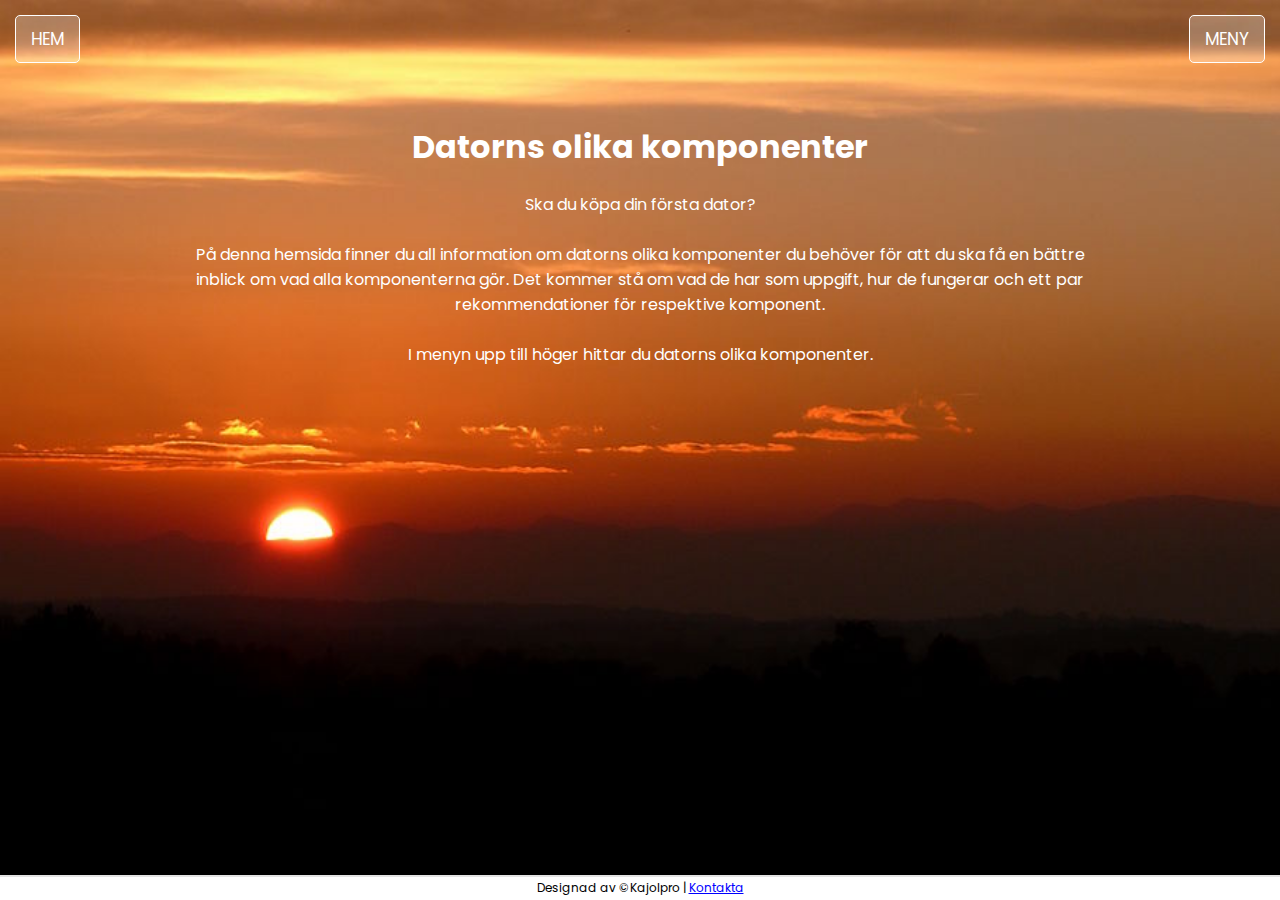
<file: index.html>
<!DOCTYPE html>
<html lang="sv" dir="ltr">
  <head>
    <meta charset="utf-8">
    <title>Datorns komponenter | HEM</title>
    <link rel="stylesheet" href="css/index.css">
    <link href="https://fonts.googleapis.com/css?family=Poppins&display=swap" rel="stylesheet">
    <link rel="shortcut icon" href="img/ttb.png">
  </head>
  <body>
    <header>
      <nav>
        <div id="home_button"><a href="index.html">HEM</a></div>
        <div id="meny_button"><a href="meny.html">MENY</a></div>
      </nav>
    </header>
    <main>
      <h1>Datorns olika komponenter</h1>
      <p>
        Ska du köpa din första dator? <br> <br>
        På denna hemsida finner du all information om datorns olika komponenter du behöver för att du ska få en bättre inblick om vad alla komponenterna gör.
        Det kommer stå om vad de har som uppgift, hur de fungerar och ett par rekommendationer för respektive komponent.<br> <br>
        I menyn upp till höger hittar du datorns olika komponenter.
      </p>
    </main>
    <footer>
      <p>Designad av ©Kajolpro | <a href="kontakta.html">Kontakta</a></p>
    </footer>
  </body>
</html>
</file>
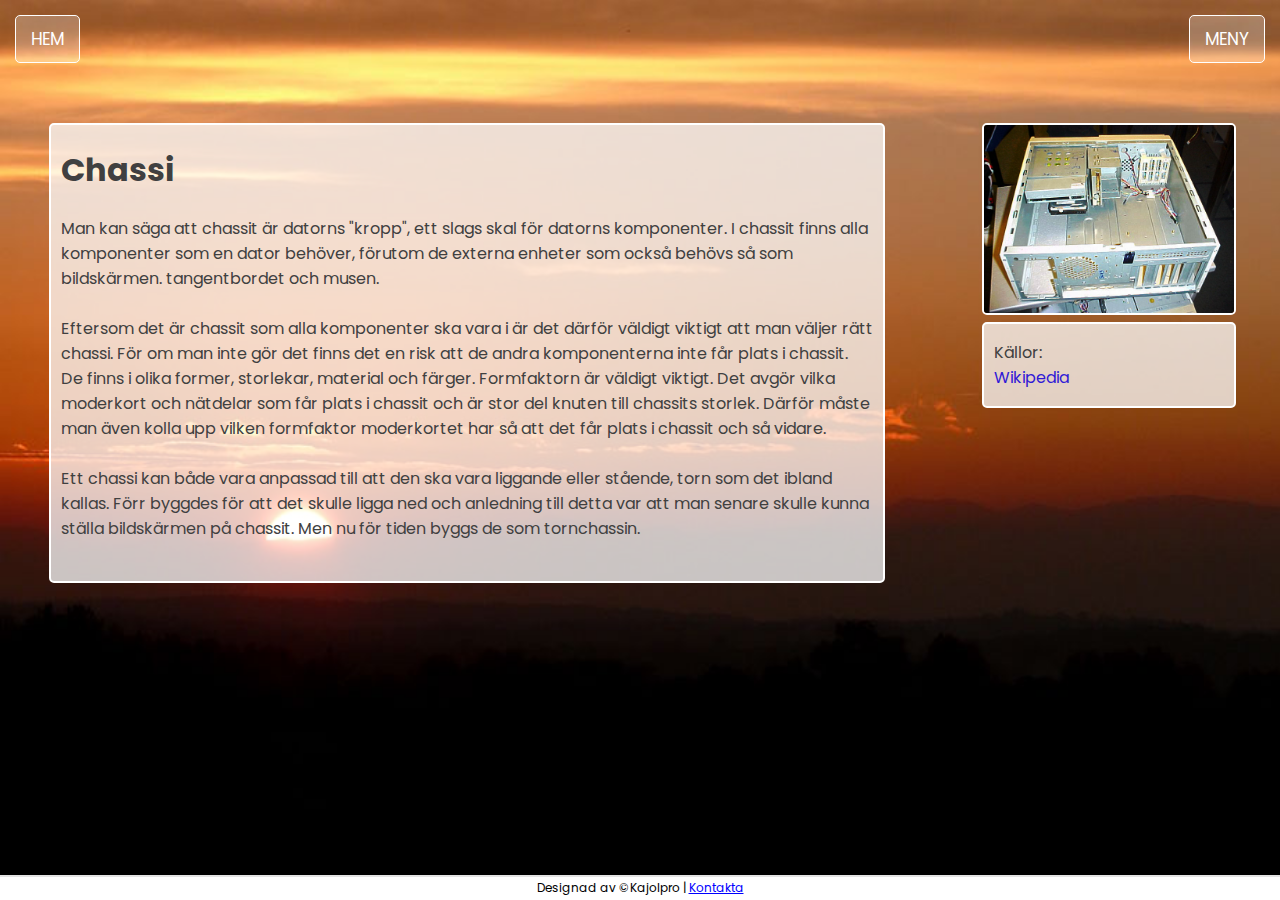
<file: chassi.html>
<!DOCTYPE html>
<html lang="sv" dir="ltr">
  <head>
    <meta charset="utf-8">
    <title>Datorns komponenter | CHASSI</title>
    <link rel="stylesheet" href="css/chassi.css">
    <link href="https://fonts.googleapis.com/css?family=Poppins&display=swap" rel="stylesheet">
    <link rel="shortcut icon" href="img/ttb.png">
  </head>
  <body>
    <header>
      <nav>
        <div id="home_button"><a href="index.html">HEM</a></div>
        <div id="meny_button"><a href="meny.html">MENY</a></div>
      </nav>
    </header>
    <main>
      <div class="main_text">
        <h1>Chassi</h1>
        <p>
          Man kan säga att chassit är datorns "kropp", ett slags skal för datorns komponenter. I chassit finns alla komponenter som en dator behöver,
          förutom de externa enheter som också behövs så som bildskärmen. tangentbordet och musen. <br><br> Eftersom det är chassit som alla komponenter ska vara i är det
          därför väldigt viktigt att man väljer rätt chassi. För om man inte gör det finns det en risk att de andra komponenterna inte får plats i chassit. De finns i olika
          former, storlekar, material och färger. Formfaktorn är väldigt viktigt. Det avgör vilka moderkort och nätdelar som får plats i chassit och är stor del knuten till chassits storlek. Därför måste man även kolla
            upp vilken formfaktor moderkortet har så att det får plats i chassit och så vidare. <br> <br>
          Ett chassi kan både vara anpassad till att den ska vara liggande eller stående, torn som det ibland kallas. Förr byggdes för att det skulle ligga ned och anledning till
          detta var att man senare skulle kunna ställa bildskärmen på chassit. Men nu för tiden byggs de som tornchassin.
        </p>
      </div>
      <div>
        <aside>
          <img src="img/CHASSI.jpg" alt="chassi_1">
          <div>
          <p>Källor: <br>
            <a href="https://sv.wikipedia.org/wiki/Datorchassi" target="_blank">Wikipedia</a>
          </p>
        </div>
        </aside>
      </div>
    </main>
    <footer>
      <p>Designad av ©Kajolpro | <a href="kontakta.html">Kontakta</a></p>
    </footer>
  </body>
</html>
</file>
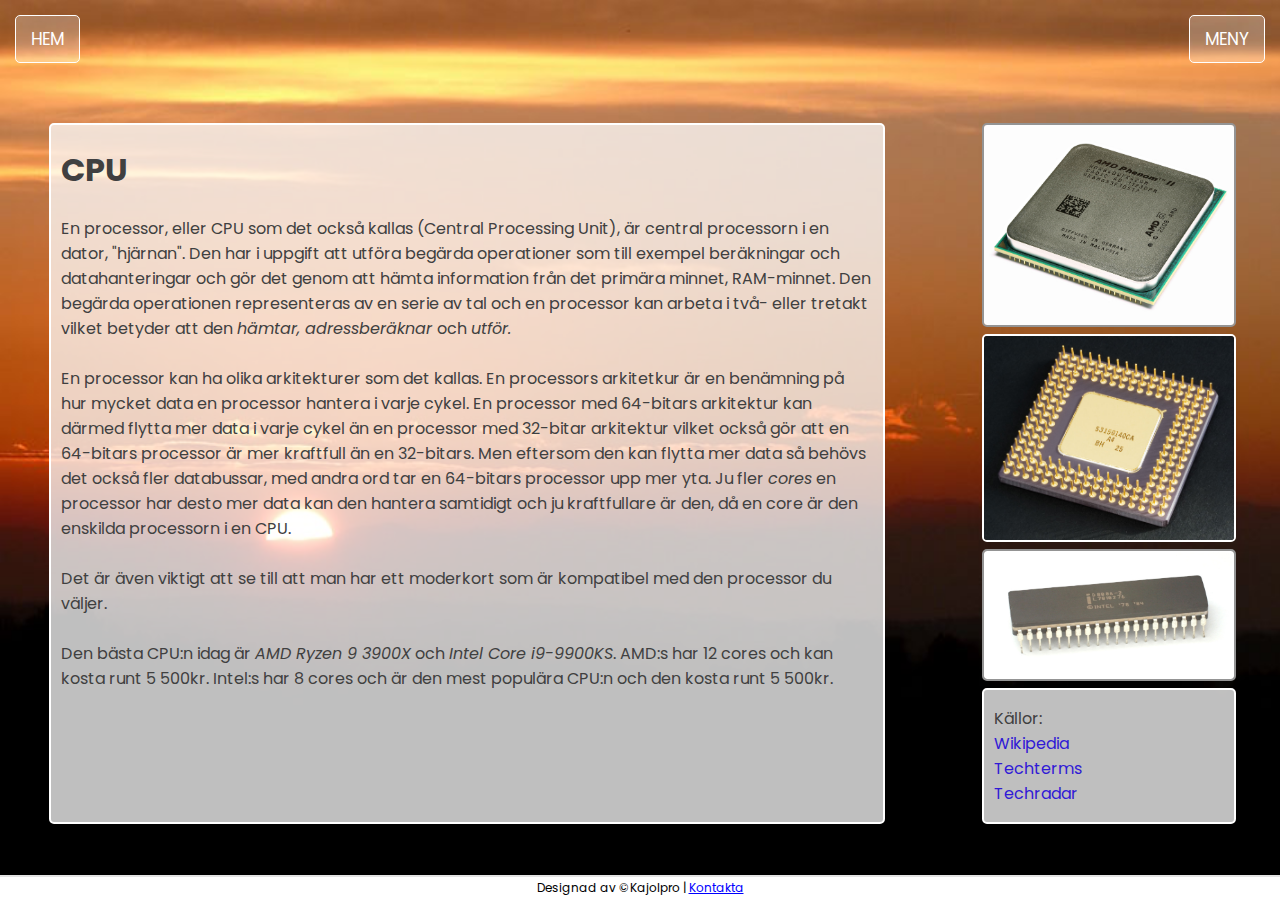
<file: cpu.html>
<!DOCTYPE html>
<html lang="sv" dir="ltr">
  <head>
    <meta charset="utf-8">
    <title>Datorns komponenter | CPU</title>
    <link rel="stylesheet" href="css/cpu.css">
    <link href="https://fonts.googleapis.com/css?family=Poppins&display=swap" rel="stylesheet">
    <link rel="shortcut icon" href="img/ttb.png">
  </head>
  <body>
    <header>
      <nav>
        <div id="home_button"><a href="index.html">HEM</a></div>
        <div id="meny_button"><a href="meny.html">MENY</a></div>
      </nav>
    </header>
    <main>
      <div class="main_text">
        <h1>CPU</h1>
        <p>
          En processor, eller CPU som det också kallas (Central Processing Unit), är central processorn i en dator, "hjärnan".
          Den har i uppgift att utföra begärda operationer som till exempel beräkningar och datahanteringar och gör det genom att
          hämta information från det primära minnet, RAM-minnet. Den begärda operationen representeras av en serie av tal och en processor kan
          arbeta i två- eller tretakt vilket betyder att den <i> hämtar, adressberäknar </i> och <i> utför.</i> <br> <br>
          En processor kan ha olika arkitekturer som det kallas. En processors arkitetkur är en benämning på hur mycket data en processor hantera
          i varje cykel. En processor med 64-bitars arkitektur kan därmed flytta mer data i varje cykel än en processor med 32-bitar arkitektur vilket också gör
          att en 64-bitars processor är mer kraftfull än en 32-bitars. Men eftersom den kan flytta mer data så behövs det också fler databussar,
          med andra ord tar en 64-bitars processor upp mer yta. Ju fler <i>cores</i> en processor har desto mer data kan den hantera samtidigt och ju kraftfullare är den, då en core
          är den enskilda processorn i en CPU.  <br> <br>
          Det är även viktigt att se till att man har ett moderkort som är kompatibel med den processor du väljer.
          <br> <br>
          Den bästa CPU:n idag är <i>AMD Ryzen 9 3900X</i> och <i>Intel Core i9-9900KS</i>. AMD:s har 12 cores och kan kosta runt 5 500kr. Intel:s har 8 cores och är den
          mest populära CPU:n och den kosta runt 5 500kr.
        </p>
      </div>
      <div>
        <aside>
          <img src="img/AMD_cpu.jpg" alt="cpu_1" id="cpu_whitebg">
          <img src="img/32bit.jpg" alt="cpu_2">
          <img src="img/16bit.jpg" alt="cpu_3" id="cpu_whitebg">
          <div>
          <p>Källor: <br>
            <a href="https://sv.wikipedia.org/wiki/Processor" target="_blank">Wikipedia</a> <br>
            <a href="https://techterms.com/definition/processor_core" target="_blank">Techterms</a> <br>
            <a href="https://www.techradar.com/news/best-processors" target="_blank">Techradar</a> <br>
          </p>
        </div>
        </aside>
      </div>
    </main>
    <footer>
      <p>Designad av ©Kajolpro | <a href="kontakta.html">Kontakta</a></p>
    </footer>
  </body>
</html>
</file>
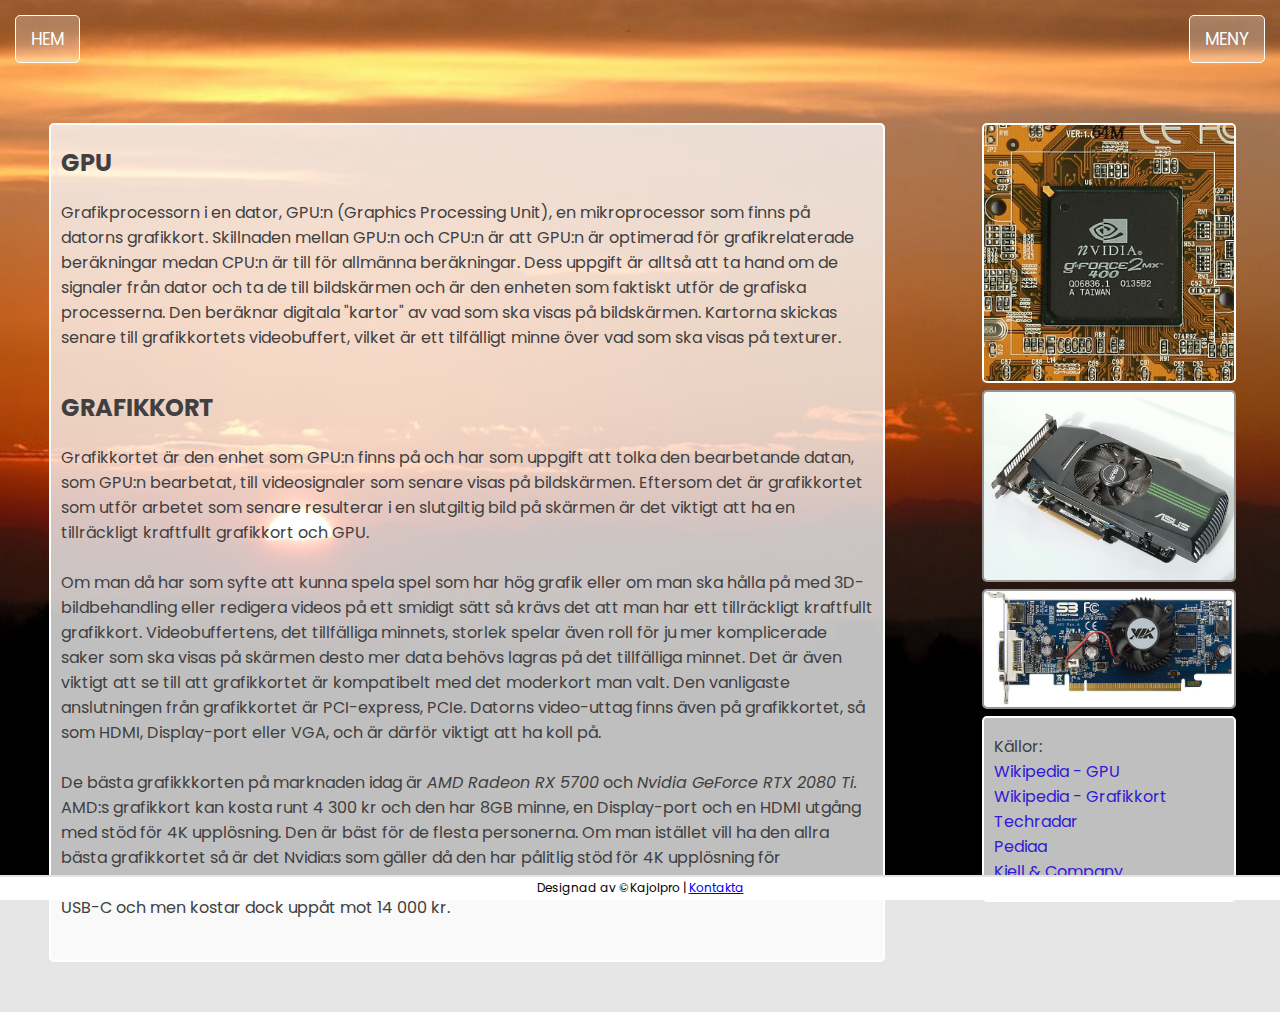
<file: gpu.html>
<!DOCTYPE html>
<html lang="sv" dir="ltr">
  <head>
    <meta charset="utf-8">
    <meta name="viewport" content="width=device-width, initial-scale=1.0">
    <title>Datorns komponenter | GPU/GRAFIKKORT</title>
    <link rel="stylesheet" href="css/gpu.css">
    <link href="https://fonts.googleapis.com/css?family=Poppins&display=swap" rel="stylesheet">
    <link rel="shortcut icon" href="img/ttb.png">
  </head>
  <body>
    <header>
      <nav>
        <div id="home_button"><a href="index.html">HEM</a></div>
        <div id="meny_button"><a href="meny.html">MENY</a></div>
      </nav>
    </header>
    <main>
      <div class="main_text">
        <h2>GPU</h2>
        <p>
          Grafikprocessorn i en dator, GPU:n (Graphics Processing Unit), en mikroprocessor som finns på datorns grafikkort. Skillnaden mellan GPU:n och CPU:n är
          att GPU:n är optimerad för grafikrelaterade beräkningar medan CPU:n är till för allmänna beräkningar. Dess uppgift är alltså att ta hand om de
          signaler från dator och ta de till bildskärmen och är den enheten som faktiskt utför de grafiska processerna. Den beräknar digitala "kartor" av vad som
          ska visas på bildskärmen. Kartorna skickas senare till grafikkortets videobuffert, vilket är ett tilfälligt minne över vad som ska visas på texturer.
        </p>
        <h2>GRAFIKKORT</h2>
        <p>
          Grafikkortet är den enhet som GPU:n finns på och har som uppgift att tolka den bearbetande datan, som GPU:n bearbetat, till videosignaler
          som senare visas på bildskärmen. Eftersom det är grafikkortet som utför arbetet som senare resulterar i en slutgiltig bild på skärmen är det
          viktigt att ha en tillräckligt kraftfullt grafikkort och GPU. <br> <br>

          Om man då har som syfte att kunna spela spel som har hög grafik eller om man ska hålla på med 3D-bildbehandling eller redigera videos på ett smidigt sätt
          så krävs det att man har ett tillräckligt kraftfullt grafikkort. Videobuffertens, det tillfälliga minnets, storlek spelar även roll för ju mer komplicerade
          saker som ska visas på skärmen desto mer data behövs lagras på det tillfälliga minnet. Det är även viktigt att se till att grafikkortet är kompatibelt med det
          moderkort man valt. Den vanligaste anslutningen från grafikkortet är PCI-express, PCIe. Datorns video-uttag finns även på grafikkortet, så som HDMI, Display-port eller VGA, och är därför viktigt att ha koll på. <br> <br>

          De bästa grafikkkorten på marknaden idag är <i>AMD Radeon RX 5700</i> och <i>Nvidia GeForce RTX 2080 Ti.</i> AMD:s grafikkort kan kosta runt 4 300 kr och den har
          8GB minne, en Display-port och en HDMI utgång med stöd för 4K upplösning. Den är bäst för de flesta personerna. Om man istället vill ha den allra bästa grafikkortet
          så är det Nvidia:s som gäller då den har pålitlig stöd för 4K upplösning för apllikationer som stöder detta.
          Denna har 11GB minne, tre stycken Display-port, ett HDMI-uttag, en USB-C och men kostar dock uppåt mot 14 000 kr.
        </p>
      </div>
      <div>
        <aside>
          <img src="img/gpu.jpg" alt="gpu_1">
          <img src="img/gpu2.jpg" alt="gpu_2" id="cpu_whitebg">
          <img src="img/gpu3.jpg" alt="gpu_3" id="cpu_whitebg">
          <div>
          <p>Källor: <br>
            <a href="https://sv.wikipedia.org/wiki/Grafikprocessor" target="_blank">Wikipedia - GPU</a> <br>
            <a href="https://sv.wikipedia.org/wiki/Grafikkort" target="_blank">Wikipedia - Grafikkort</a> <br>
            <a href="https://www.techradar.com/news/computing-components/graphics-cards/best-graphics-cards-1291458" target="_blank">Techradar</a> <br>
            <a href="https://pediaa.com/what-is-difference-between-gpu-and-graphic-card/" target="_blank">Pediaa</a> <br>
            <a href="https://www.kjell.com/se/kunskap/hur-funkar-det/dator/datorns-huvudkomponenter/grafikkort" target="_blank">Kjell & Company</a>
          </p>
        </div>
        </aside>
      </div>
    </main>
    <footer>
      <p>Designad av ©Kajolpro | <a href="kontakta.html">Kontakta</a></p>
    </footer>
  </body>
</html>
</file>
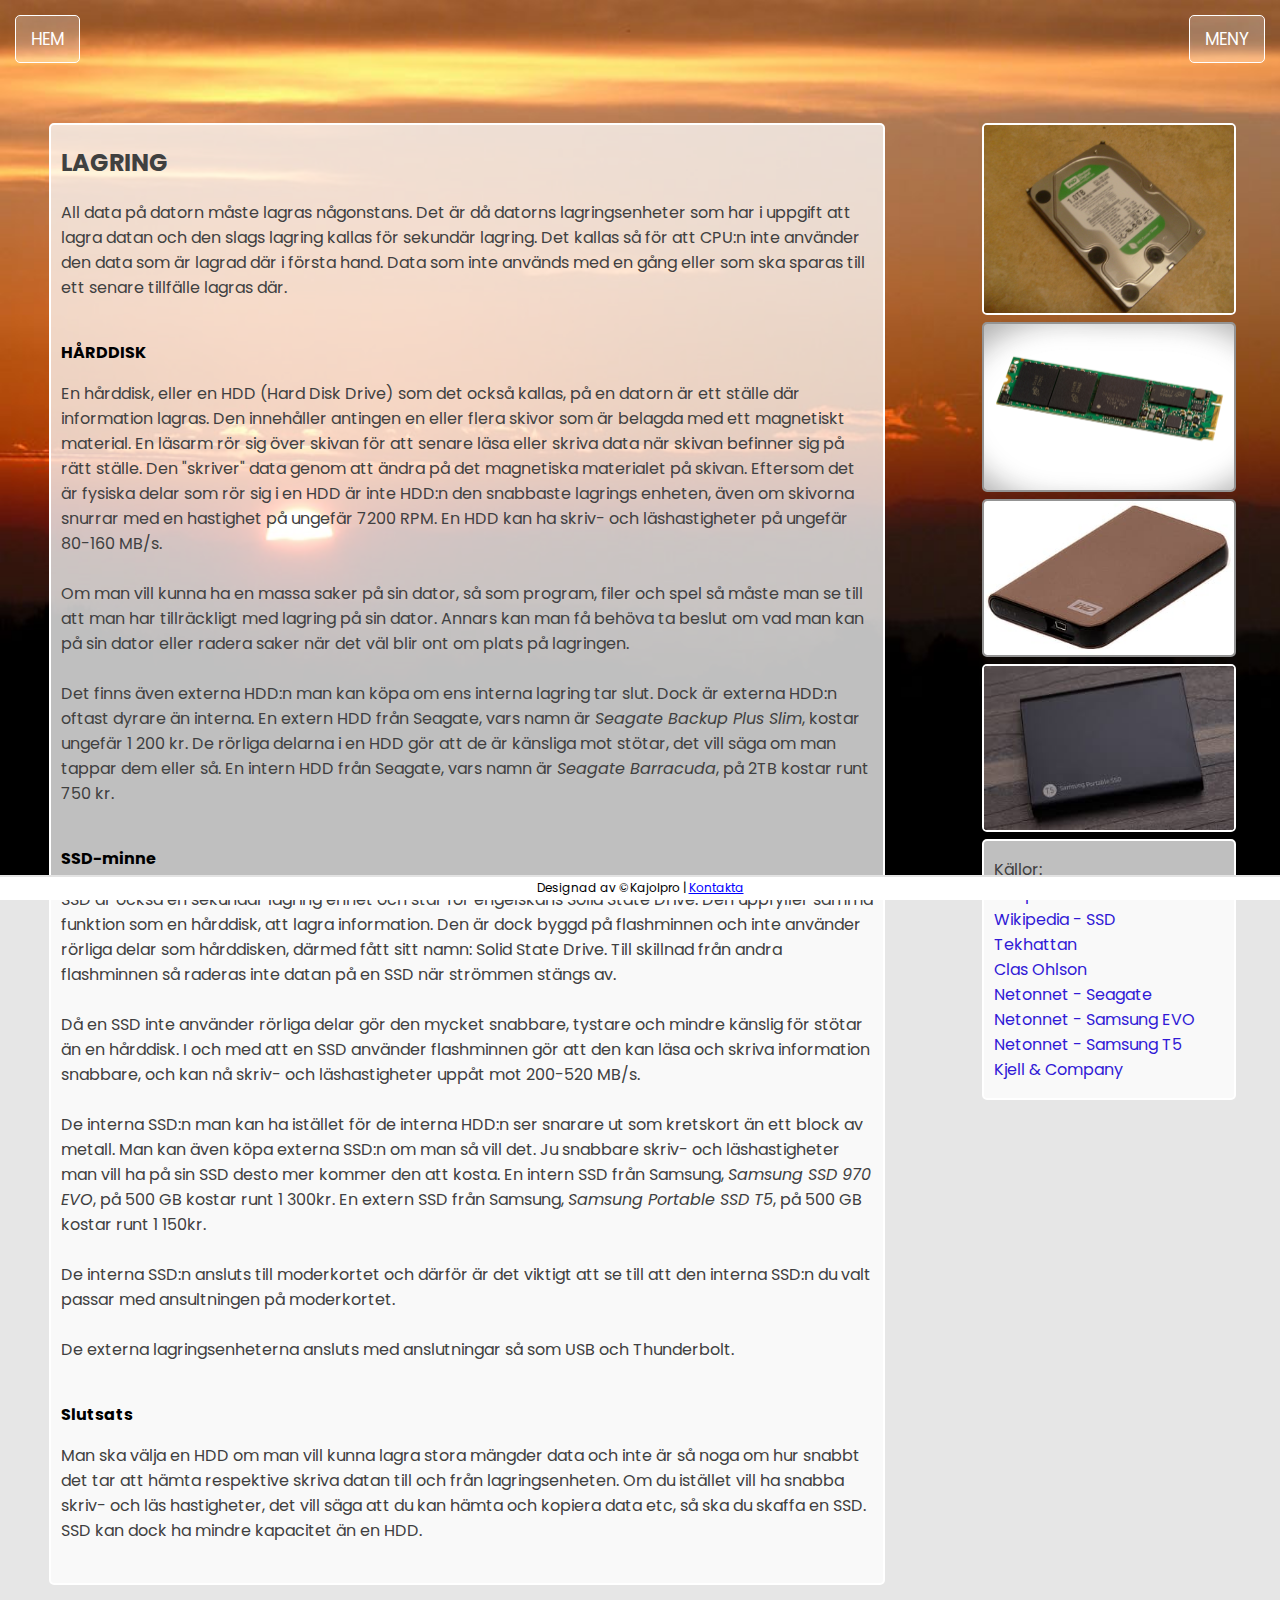
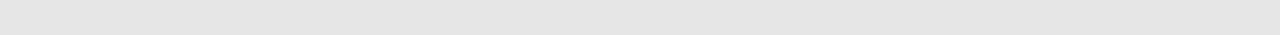
<file: hårddisk.html>
<!DOCTYPE html>
<html lang="sv" dir="ltr">
  <head>
    <meta charset="utf-8">
    <title>Datorns komponenter | LAGRING</title>
    <link rel="stylesheet" href="css/hårddisk.css">
    <link href="https://fonts.googleapis.com/css?family=Poppins&display=swap" rel="stylesheet">
    <link rel="shortcut icon" href="img/ttb.png">
  </head>
  <body>
    <header>
      <nav>
        <div id="home_button"><a href="index.html">HEM</a></div>
        <div id="meny_button"><a href="meny.html">MENY</a></div>
      </nav>
    </header>
    <main>
      <div class="main_text">
        <h2>LAGRING</h2>
        <p>All data på datorn måste lagras någonstans. Det är då datorns lagringsenheter som har i uppgift att lagra datan
           och den slags lagring kallas för sekundär lagring. Det kallas så för att CPU:n inte använder den data
           som är lagrad där i första hand. Data som inte används med en gång eller som ska sparas
           till ett senare tillfälle lagras där.
        </p>
        <h4>HÅRDDISK</h4>
        <p>En hårddisk, eller en HDD (Hard Disk Drive) som det också kallas, på en datorn är ett ställe
          där information lagras. Den innehåller antingen en eller flera skivor som är belagda
          med ett magnetiskt material. En läsarm rör sig över skivan för att senare läsa eller skriva data när
          skivan befinner sig på rätt ställe. Den "skriver" data genom att ändra på det magnetiska materialet på skivan.
          Eftersom det är fysiska delar som rör sig i en HDD är inte HDD:n den snabbaste lagrings enheten, även om
          skivorna snurrar med en hastighet på ungefär 7200 RPM. En HDD kan ha skriv- och läshastigheter på ungefär 80-160 MB/s.
          <br> <br>
          Om man vill kunna ha en massa saker på sin dator, så som program, filer och spel så måste man se till
          att man har tillräckligt med lagring på sin dator. Annars kan man få behöva ta beslut om vad man kan på sin dator
          eller radera saker när det väl blir ont om plats på lagringen.
          <br> <br>
          Det finns även externa HDD:n man kan köpa om ens interna lagring tar slut. Dock är externa HDD:n oftast dyrare än interna.
          En extern HDD från Seagate, vars namn är <i>Seagate Backup Plus Slim</i>, kostar ungefär 1 200 kr. De rörliga delarna i en HDD gör att
          de är känsliga mot stötar, det vill säga om man tappar dem eller så. En intern HDD från Seagate, vars namn är
          <i>Seagate Barracuda</i>, på 2TB kostar runt 750 kr.
        </p>
        <h4>SSD-minne</h4>
        <p>SSD är också en sekundär lagring enhet och står för engelskans Solid State Drive. Den uppfyller samma funktion
          som en hårddisk, att lagra information. Den är dock byggd på flashminnen och inte använder rörliga delar som hårddisken,
          därmed fått sitt namn: Solid State Drive. Till skillnad från andra flashminnen så raderas inte datan på en SSD när
          strömmen stängs av.
          <br> <br>
          Då en SSD inte använder rörliga delar gör den mycket snabbare, tystare och mindre känslig
          för stötar än en hårddisk. I och med att en SSD använder flashminnen gör att den kan läsa och skriva information snabbare, och kan nå
          skriv- och läshastigheter uppåt mot 200-520 MB/s.
          <br> <br>
          De interna SSD:n man kan ha istället för de interna HDD:n ser snarare ut som kretskort än ett block av metall. Man kan
          även köpa externa SSD:n om man så vill det. Ju snabbare skriv- och läshastigheter man vill ha på sin SSD desto
          mer kommer den att kosta. En intern SSD från Samsung, <i>Samsung SSD 970 EVO</i>, på 500 GB kostar runt 1 300kr. En extern SSD från Samsung,
          <i>Samsung Portable SSD T5</i>, på 500 GB kostar runt 1 150kr.
          <br> <br>
          De interna SSD:n ansluts till moderkortet och därför är det viktigt att se till att den interna SSD:n du
          valt passar med ansultningen på moderkortet.
          <br> <br>
          De externa lagringsenheterna ansluts med anslutningar så som USB och Thunderbolt.
        </p>
        <h4>Slutsats</h4>
        <p>
          Man ska välja en HDD om man vill kunna lagra stora mängder data och inte är så noga om hur snabbt det tar att hämta respektive skriva datan till och från
          lagringsenheten. Om du istället vill ha snabba skriv- och läs hastigheter, det vill säga att du kan hämta och kopiera data etc, så ska du skaffa en SSD. SSD kan dock ha
          mindre kapacitet än en HDD.
        </p>
      </div>
      <div>
        <aside>
          <img src="img/seagate.jpg" alt="hårddisk_1">
          <img src="img/internal_ssd.jpg" alt="hårddisk_2" id="cpu_whitebg">
          <img src="img/external_hdd.jpg" alt="hårddisk_3" id="cpu_whitebg">
          <img src="img/external_ssd.jpg" alt="hårddisk_4">
          <div>
          <p>Källor: <br>
            <a href="https://sv.wikipedia.org/wiki/H%C3%A5rddisk" target="_blank">Wikipedia - Hårddisk</a> <br>
            <a href="https://sv.wikipedia.org/wiki/SSD-minne" target="_blank">Wikipedia - SSD</a> <br>
            <a href="https://tekhattan.com/blog/hardware/ssd-vs-hdd-speed-lifespan-and-reliability/" target="_blank">Tekhattan</a> <br>
            <a href="https://www.clasohlson.com/se/Extern-h&aring;rddisk,-Seagate-Backup-Plus-Slim/p/38-8901" target="_blank">Clas Ohlson</a> <br>
            <a href="https://www.netonnet.se/art/datorkomponenter/harddisk/sata-35-tum/seagate-barracuda-2tb-256mb-cache/1004738.8991/?gclid=EAIaIQobChMI7Nvsi9mV6QIVl4KyCh0dcAgzEAQYASABEgJQXfD_BwE" target="_blank">Netonnet - Seagate</a> <br>
            <a href="https://www.netonnet.se/art/datorkomponenter/harddisk/ssdm2/samsung-970-evo-nvme-m-2-ssd-500gb/1003767.8994/?gclid=EAIaIQobChMIv-OJmNqV6QIVRMwYCh1ZjwvrEAQYBCABEgKSn_D_BwE" target="_blank">Netonnet - Samsung EVO</a> <br>
            <a href="https://www.netonnet.se/art/dator-surfplatta/datortillbehor/lagring/extern-ssd-harddisk/samsung-t5-external-ssd-500gb/248956.14090/?gclid=EAIaIQobChMIuevn99qV6QIVC8KyCh1P9A0KEAQYASABEgKaNPD_BwE" target="_blank">Netonnet - Samsung T5</a> <br>
            <a href="https://www.kjell.com/se/kunskap/hur-funkar-det/dator/lagringsmedia/harddiskar-och-ssd-diskar" target="_blank">Kjell & Company</a>
          </p>
        </div>
        </aside>
      </div>
    <footer>
      <p>Designad av ©Kajolpro | <a href="kontakta.html">Kontakta</a></p>
    </footer>
  </body>
</html>
</file>
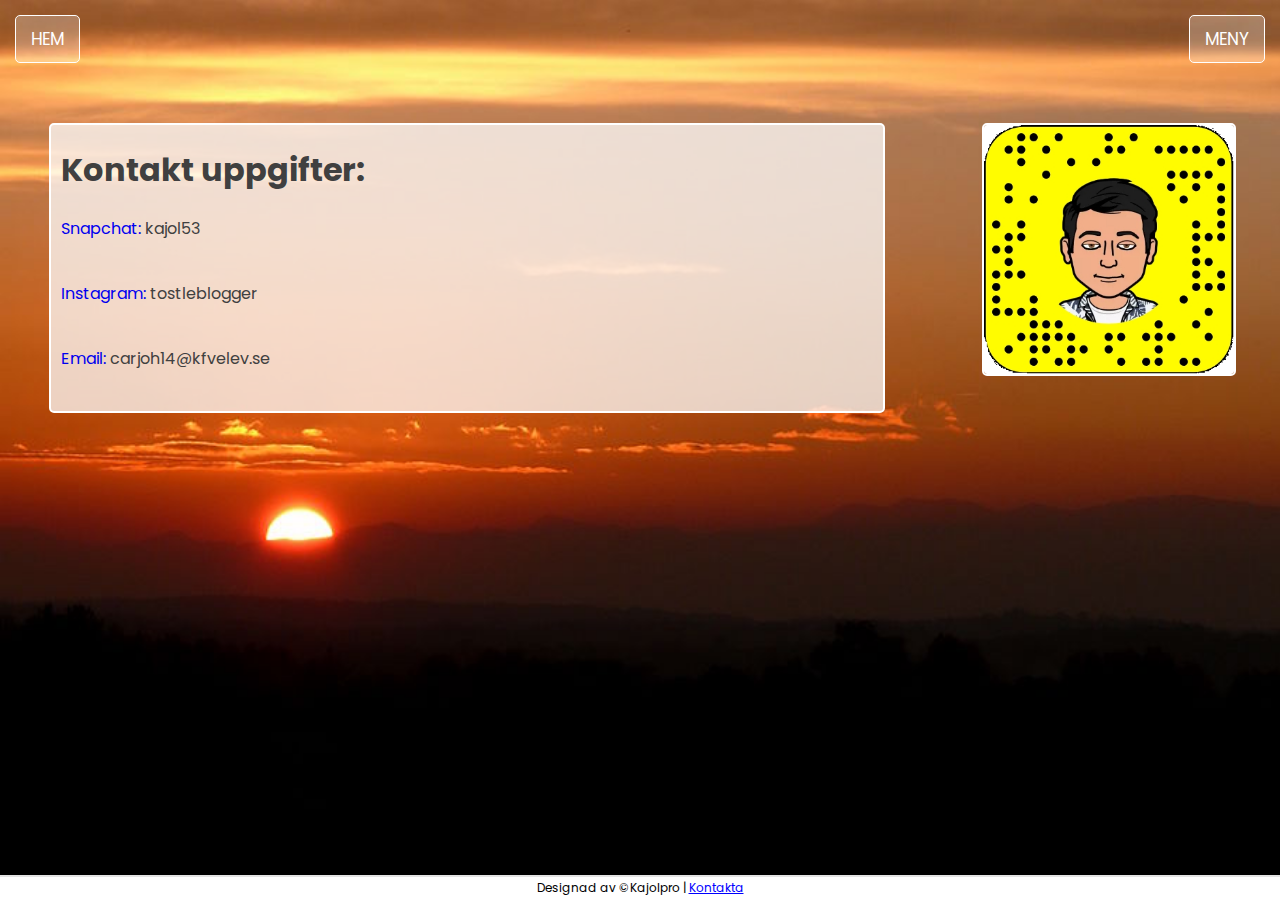
<file: kontakta.html>
<!DOCTYPE html>
<html lang="sv" dir="ltr">
  <head>
    <meta charset="utf-8">
    <title>Datorns komponenter | KONTAKTA</title>
    <link rel="stylesheet" href="css/kontakta.css">
    <link href="https://fonts.googleapis.com/css?family=Poppins&display=swap" rel="stylesheet">
    <link rel="shortcut icon" href="img/ttb.png">
  </head>
  <body>
    <header>
      <nav>
        <div id="home_button"><a href="index.html">HEM</a></div>
        <div id="meny_button"><a href="meny.html">MENY</a></div>
      </nav>
    </header>
    <main>
      <div class="main_text">
        <h1>Kontakt uppgifter:</h1>
        <p> <a href="img/snapcode.png">Snapchat:</a> kajol53 </p>
        <p> <a href="https://www.instagram.com/tostleblogger/?hl=sv">Instagram: </a>tostleblogger </p>
        <p> <a href="mailto:carjoh14@kfvelev.se">Email:</a> carjoh14@kfvelev.se </p>
      </div>
      <div>
        <aside>
          <img src="img/snapcode.png" alt="">
        </aside>
      </div>
    </main>
    <footer>
      <p>Designad av ©Kajolpro | <a href="kontakta.html">Kontakta</a></p>
    </footer>
  </body>
</html>
</file>
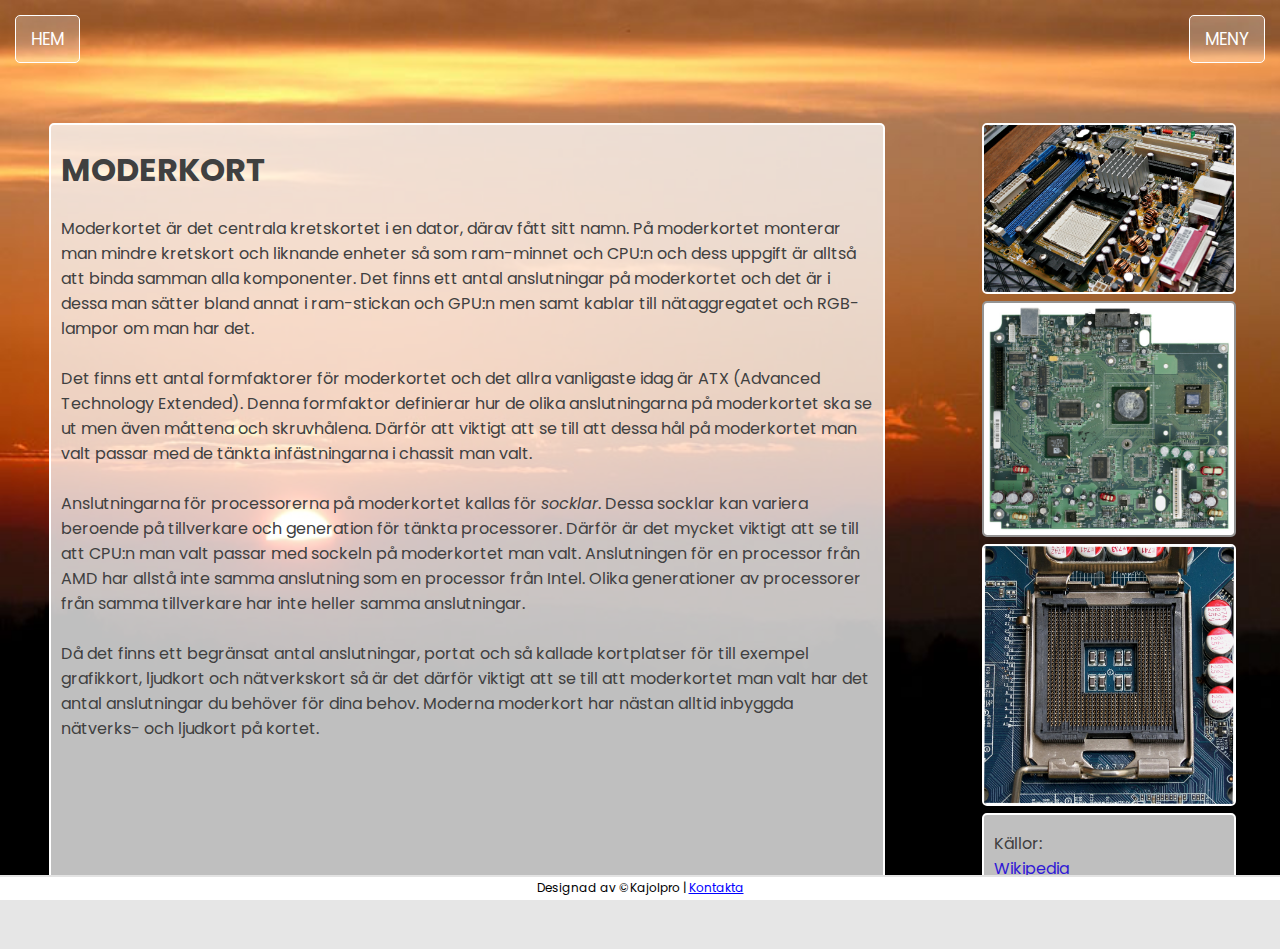
<file: moderkort.html>
<!DOCTYPE html>
<html lang="sv" dir="ltr">
  <head>
    <meta charset="utf-8">
    <meta name="viewport" content="width=device-width, initial-scale=1.0">
    <title>Datorns komponenter | MODERKORT</title>
    <link rel="stylesheet" href="css/moderkort.css">
    <link href="https://fonts.googleapis.com/css?family=Poppins&display=swap" rel="stylesheet">
    <link rel="shortcut icon" href="img/ttb.png">
  </head>
  <body>
    <header>
      <nav>
        <div id="home_button"><a href="index.html">HEM</a></div>
        <div id="meny_button"><a href="meny.html">MENY</a></div>
      </nav>
    </header>
    <main>
      <div class="main_text">
        <h1>MODERKORT</h1>
        <p>
          Moderkortet är det centrala kretskortet i en dator, därav fått sitt namn. På moderkortet monterar man mindre kretskort och liknande enheter
          så som ram-minnet och CPU:n och dess uppgift är alltså att binda samman alla komponenter. Det finns ett antal anslutningar på moderkortet och det är i dessa man
          sätter bland annat i ram-stickan och GPU:n men samt kablar till nätaggregatet och RGB-lampor om man har det. <br> <br>
          Det finns ett antal formfaktorer för moderkortet och det allra vanligaste idag är ATX (Advanced Technology Extended). Denna formfaktor definierar hur
          de olika anslutningarna på moderkortet ska se ut men även måttena och skruvhålena. Därför att viktigt att se till att dessa hål på moderkortet man
          valt passar med de tänkta infästningarna i chassit man valt. <br> <br>
          Anslutningarna för processorerna på moderkortet kallas för <i>socklar</i>. Dessa socklar kan variera beroende på tillverkare och generation för tänkta processorer.
          Därför är det mycket viktigt att se till att CPU:n man valt passar med sockeln på moderkortet man valt. Anslutningen för en processor från AMD har allstå inte samma
          anslutning som en processor från Intel. Olika generationer av processorer från samma tillverkare har inte heller samma anslutningar. <br> <br>
          Då det finns ett begränsat antal anslutningar, portat och så kallade kortplatser för till exempel grafikkort, ljudkort och nätverkskort så är det därför viktigt att se till att
          moderkortet man valt har det antal anslutningar du behöver för dina behov. Moderna moderkort har nästan alltid inbyggda nätverks- och ljudkort på kortet.
        </p>
      </div>
      <div>
        <aside>
          <img src="img/moderkort1.jpg" alt="moderkort_1">
          <img src="img/moderkort2.jpg" alt="moderkort_2" id="cpu_whitebg">
          <img src="img/moderkort3.jpg" alt="moderkort_3">
          <div>
          <p>Källor: <br>
            <a href="https://sv.wikipedia.org/wiki/Moderkort" target="_blank">Wikipedia</a> <br>
          </p>
        </div>
        </aside>
      </div>
    </main>
    <footer>
      <p>Designad av ©Kajolpro | <a href="kontakta.html">Kontakta</a></p>
    </footer>
  </body>
</html>
</file>
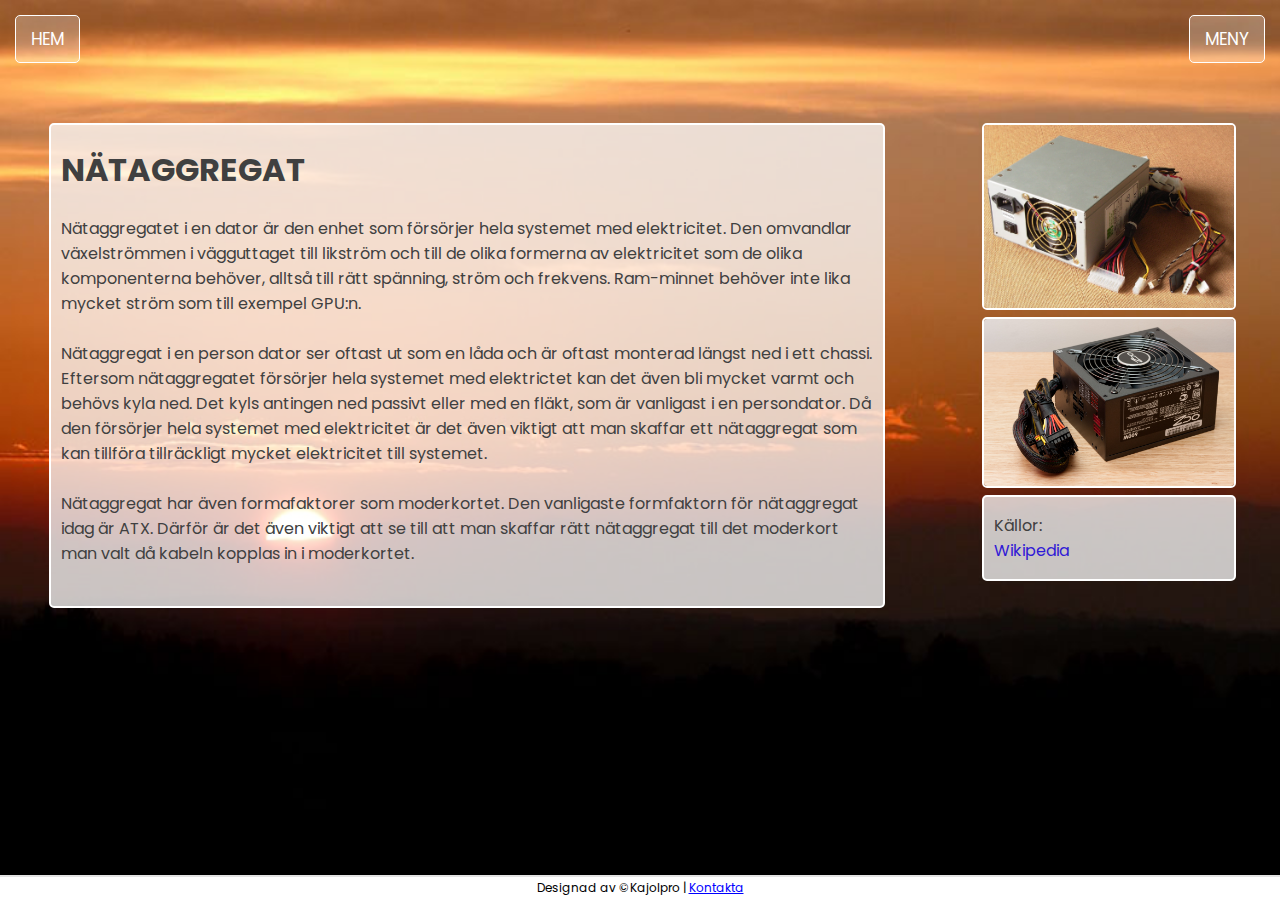
<file: nätaggregat.html>
<!DOCTYPE html>
<html lang="sv" dir="ltr">
  <head>
    <meta charset="utf-8">
    <meta name="viewport" content="width=device-width, initial-scale=1.0">
    <title>Datorns komponenter | NÄTAGGREGAT</title>
    <link rel="stylesheet" href="css/nätaggregat.css">
    <link href="https://fonts.googleapis.com/css?family=Poppins&display=swap" rel="stylesheet">
    <link rel="shortcut icon" href="img/ttb.png">
  </head>
  <body>
    <header>
      <nav>
        <div id="home_button"><a href="index.html">HEM</a></div>
        <div id="meny_button"><a href="meny.html">MENY</a></div>
      </nav>
    </header>
    <main>
      <div class="main_text">
        <h1>NÄTAGGREGAT</h1>
        <p>
          Nätaggregatet i en dator är den enhet som försörjer hela systemet med elektricitet. Den omvandlar växelströmmen i vägguttaget till likström och till de olika formerna
          av elektricitet som de olika komponenterna behöver, alltså till rätt spänning, ström och frekvens. Ram-minnet behöver inte lika mycket ström som till exempel GPU:n. <br> <br>
          Nätaggregat i en person dator ser oftast ut som en låda och är oftast monterad längst ned i ett chassi. Eftersom nätaggregatet försörjer hela systemet med elektrictet
          kan det även bli mycket varmt och behövs kyla ned. Det kyls antingen ned passivt eller med en fläkt, som är vanligast i en persondator. Då den försörjer hela systemet med elektricitet
          är det även viktigt att man skaffar ett nätaggregat som kan tillföra tillräckligt mycket elektricitet till systemet. <br> <br>
          Nätaggregat har även formafaktorer som moderkortet. Den vanligaste formfaktorn för nätaggregat idag är ATX. Därför är det även viktigt att se till att man skaffar rätt nätaggregat till det
          moderkort man valt då kabeln kopplas in i moderkortet.
        </p>
      </div>
      <div>
        <aside>
          <img src="img/nätaggregat1.jpg" alt="nätaggregat_1">
          <img src="img/nätaggregat2.jpg" alt="nätaggregat_2">
          <div>
          <p>Källor: <br>
            <a href="https://sv.wikipedia.org/wiki/N%C3%A4taggregat" target="_blank">Wikipedia</a> <br>
          </p>
        </div>
        </aside>
      </div>
    </main>
    <footer>
      <p>Designad av ©Kajolpro | <a href="kontakta.html">Kontakta</a></p>
    </footer>
  </body>
</html>
</file>
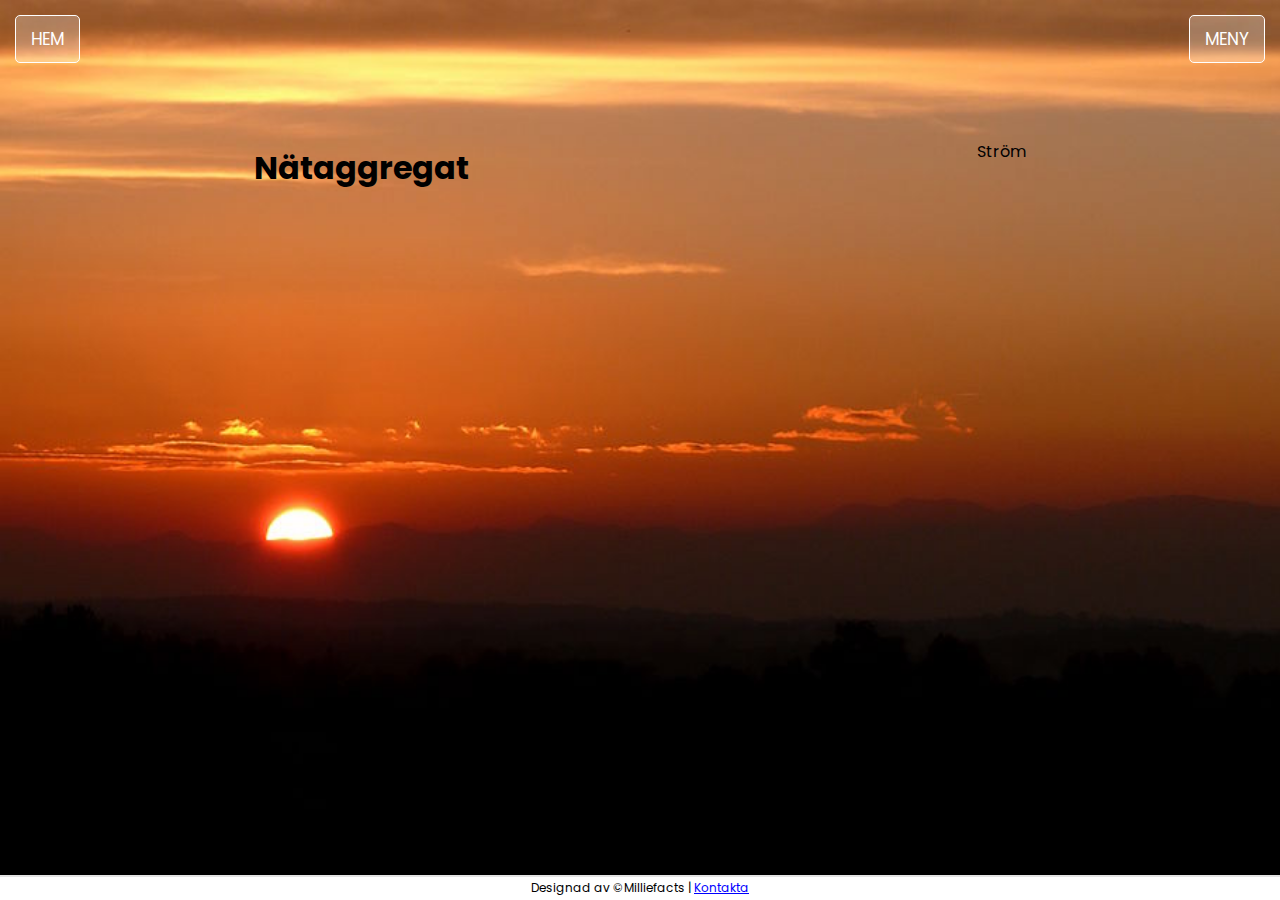
<file: nätreggregat.html>
<!DOCTYPE html>
<html lang="sv" dir="ltr">
  <head>
    <meta charset="utf-8">
    <title>Carls Hemsida</title>
    <link rel="stylesheet" href="css/nätaggregat.css">
    <link href="https://fonts.googleapis.com/css?family=Poppins&display=swap" rel="stylesheet">
    <link rel="shortcut icon" href="img/poop_emoji.png">
  </head>
  <body>
    <header>
      <nav>
        <div id="home_button"><a href="index.html">HEM</a></div>
        <div id="meny_button"><a href="meny.html">MENY</a></div>
      </nav>
    </header>
    <main>
      <h1>Nätaggregat</h1>
      <p>
        Ström
      </p>
    </main>
    <footer>
      <p>Designad av ©Milliefacts | <a href="kontakta.html">Kontakta</a></p>
    </footer>
  </body>
</html>
</file>
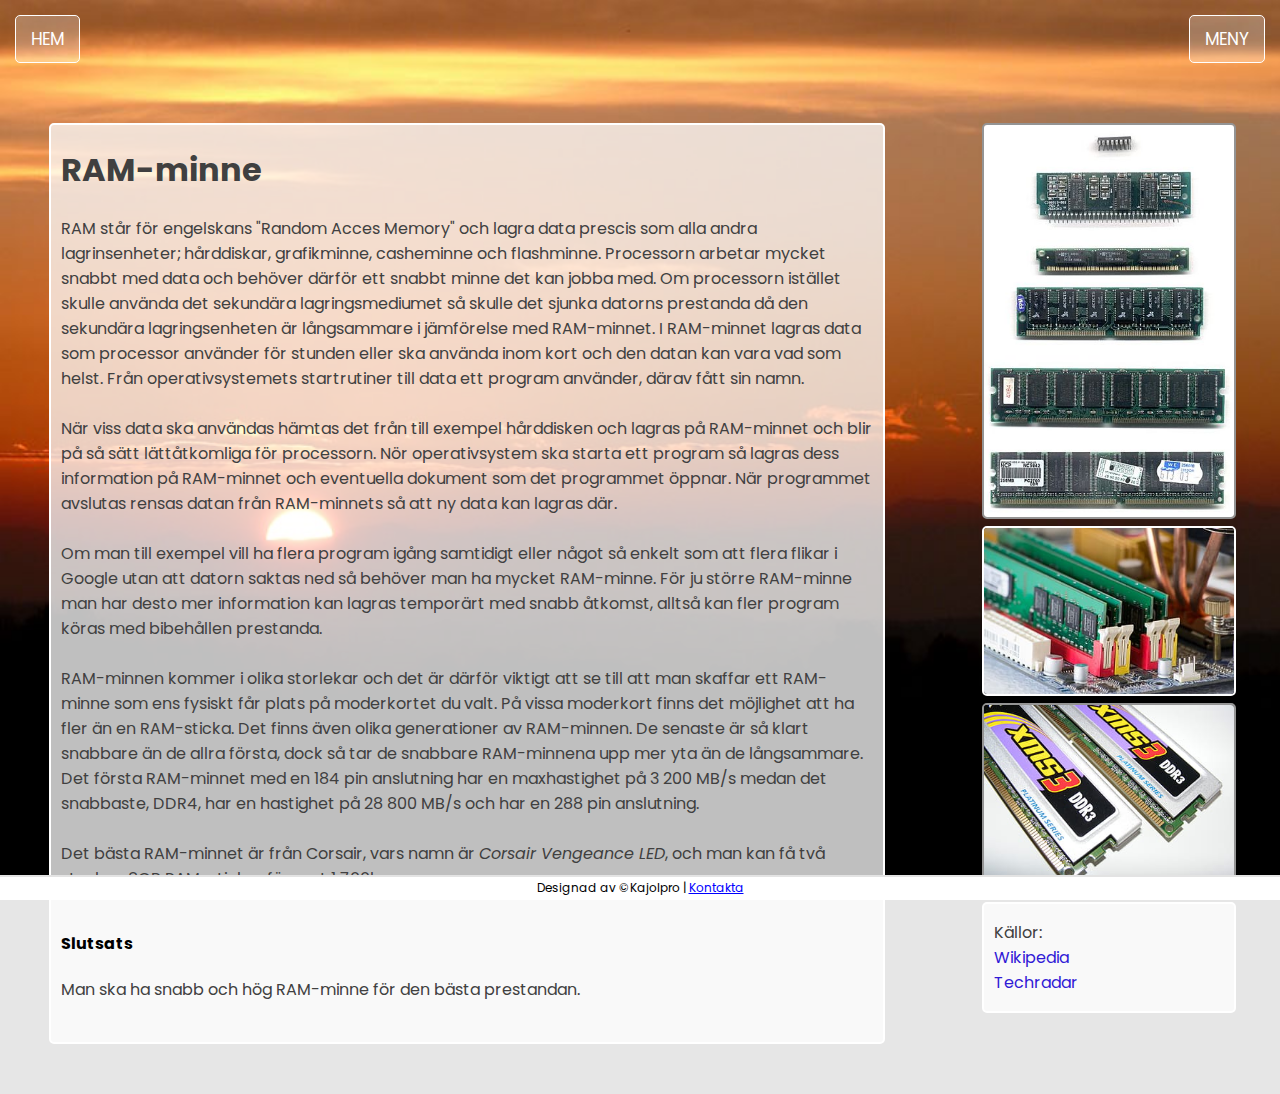
<file: ram.html>
<!DOCTYPE html>
<html lang="sv" dir="ltr">
  <head>
    <meta charset="utf-8">
    <meta name="viewport" content="width=device-width, initial-scale=1.0">
    <title>Datorns komponenter | RAM-minne</title>
    <link rel="stylesheet" href="css/ram.css">
    <link href="https://fonts.googleapis.com/css?family=Poppins&display=swap" rel="stylesheet">
    <link rel="shortcut icon" href="img/ttb.png">
  </head>
  <body>
    <header>
      <nav>
        <div id="home_button"><a href="index.html">HEM</a></div>
        <div id="meny_button"><a href="meny.html">MENY</a></div>
      </nav>
    </header>
    <main>
      <div class="main_text">
        <h1>RAM-minne</h1>
        <p>
          RAM står för engelskans "Random Acces Memory" och lagra data prescis som alla andra lagrinsenheter; hårddiskar, grafikminne, casheminne och flashminne.
          Processorn arbetar mycket snabbt med data och behöver därför ett snabbt minne det kan jobba med. Om processorn istället skulle använda det sekundära lagringsmediumet
          så skulle det sjunka datorns prestanda då den sekundära lagringsenheten är långsammare i jämförelse med RAM-minnet. I RAM-minnet lagras data som processor använder för
          stunden eller ska använda inom kort och den datan kan vara vad som helst. Från operativsystemets startrutiner till data ett program använder, därav fått sin namn. <br> <br>
          När viss data ska användas hämtas det från till exempel hårddisken och lagras på RAM-minnet och blir på så sätt lättåtkomliga för processorn. Nör operativsystem ska
          starta ett program så lagras dess information på RAM-minnet och eventuella dokument som det programmet öppnar. När programmet avslutas rensas datan från RAM-minnets
          så att ny data kan lagras där. <br> <br>
          Om man till exempel vill ha flera program igång samtidigt eller något så enkelt som att flera flikar i Google utan att datorn saktas ned så behöver
          man ha mycket RAM-minne. För ju större RAM-minne man har desto mer information kan lagras temporärt med snabb åtkomst, alltså kan fler program köras med bibehållen prestanda. <br> <br>
          RAM-minnen kommer i olika storlekar och det är därför viktigt att se till att man skaffar ett RAM-minne som ens fysiskt får plats på moderkortet du valt. På vissa moderkort finns det möjlighet
          att ha fler än en RAM-sticka. Det
          finns även olika generationer av RAM-minnen. De senaste är så klart snabbare än de allra första, dock så tar de snabbare RAM-minnena upp mer yta än de långsammare.
          Det första RAM-minnet med en 184 pin anslutning har en maxhastighet på 3 200 MB/s medan det snabbaste, DDR4, har en hastighet på 28 800 MB/s och har en 288 pin anslutning. <br> <br>
          Det bästa RAM-minnet är från Corsair, vars namn är <i>Corsair Vengeance LED</i>, och man kan få två stycken 8GB RAM-stickor för runt 1 700kr.
        </p>
        <h4>Slutsats</h4>
        <p>
          Man ska ha snabb och hög RAM-minne för den bästa prestandan.
        </p>
      </div>
      <div>
        <aside>
          <img src="img/ram1.jpg" alt="ram_1" id="cpu_whitebg">
          <img src="img/ram2.jpg" alt="ram_2">
          <img src="img/ram3.jpg" alt="ram_3" id="cpu_whitebg">
          <div>
          <p>Källor: <br>
            <a href="https://en.wikipedia.org/wiki/Random-access_memory" target="_blank">Wikipedia</a> <br>
            <a href="https://www.techradar.com/news/best-ram" target="_blank">Techradar</a>
          </p>
        </div>
        </aside>
      </div>
    </main>
    <footer>
      <p>Designad av ©Kajolpro | <a href="kontakta.html">Kontakta</a></p>
    </footer>
  </body>
</html>
</file>
<file: css/index.css>
body {
  margin: 0px;
  padding: 0px;
  font-family: 'Poppins', sans-serif;
  background-color: #e6e6e6;
  background-image: url("../img/4kr.jpg");
  background-repeat: no-repeat;
  background-size: cover;
  background-attachment: fixed;
}

a {
  text-decoration: none;
}


/*header*/

header {
  margin-top: 15px;
}

header nav {
  list-style-type: none;
  display: flex;
  justify-content: space-between;
}

#home_button {
  margin-left: 15px;
}

#meny_button {
  margin-right: 15px;
}

header div {
  text-align: center;
  padding-left: 15px;
  padding-right: 15px;
  padding-top: 10px;
  padding-bottom: 10px;
  border: 1px solid white;
  border-radius: 5px;
  background: rgba(255, 255, 255, 0.25);
  transition: background 1s;
  transition: border 1s;
}

header div:hover{
  background: rgba(229, 229, 229, 1.0);
  border: 1px solid black;
  border-radius: 5px;
}

header a {
  font-size: 17px;
  color: white;
  transition: color 1s;
}

header div:hover a {
  color: black
}

/* Main title thing*/


main {
  margin-top: 60px;
  max-width: 900px;
  width: 100%;
  margin-left: auto;
  margin-right: auto;
}

main h1 {
  text-align: center;
  color: white;
}

main p {
  color: white;
  margin-left: auto;
  margin-right: auto;
  margin-bottom: 40px;
  text-align: center;
  width: 100%;
}


/*footer*/


footer {
  background: rgba(255, 255, 255);
  position: fixed;
  left: 0;
  bottom: 0;
  width: 100%;
  height: 23px;
  border-top: 2px solid #e3e3e3;
}

footer p {
  font-size: 12px;
  text-align: center;
  margin-top: 2px;
  margin-bottom: 7px;
}

footer a {
  color: #0000FF;
  text-decoration: underline;
}
</file>
<file: css/chassi.css>
body {
  margin: 0px;
  padding: 0px;
  font-family: 'Poppins', sans-serif;
  background-color: #e6e6e6;
  background-image: url("../img/4kr.jpg");
  background-repeat: no-repeat;
  background-size: cover;
  background-attachment: fixed;
}

a {
  text-decoration: none;
}


/*header*/

header {
  margin-top: 15px;
}

header nav {
  list-style-type: none;
  display: flex;
  justify-content: space-between;
}

#home_button {
  margin-left: 15px;
}

#meny_button {
  margin-right: 15px;
}

header div {
  text-align: center;
  padding-left: 15px;
  padding-right: 15px;
  padding-top: 10px;
  padding-bottom: 10px;
  border: 1px solid white;
  border-radius: 5px;
  background: rgba(255, 255, 255, 0.25);
  transition: background 1s;
  transition: border 1s;
}

header div:hover{
  background: rgba(229, 229, 229, 1.0);
  border: 1px solid black;
  border-radius: 5px;
}

header a {
  font-size: 17px;
  color: white;
  transition: color 1s;
}

header div:hover a {
  color: black
}

/* Main title thing*/


main {
  margin-top: 60px;
  display: flex;
  justify-content: space-around;
  margin-bottom: 50px;
}

.main_text {
  border: 2px solid rgba(255, 255, 255);
  border-radius: 5px;
  background: rgba(255, 255, 255, 0.75);
  width: 65%;
}

.main_text h1 {
  color: #404040;
  margin-left: 10px;
}

.main_text p {
  color: #404040;
  margin-left: 10px;
  margin-bottom: 40px;
  margin-right: 10px;
}

aside {
  max-width: 250px;
  height: auto;
  color:  #404040;
}

aside img {
  width: 100%;
  height: auto;
  border: 2px solid rgba(255, 255, 255);
  border-radius: 5px;
}

aside div {
  border: 2px solid rgba(255, 255, 255);
  border-radius: 5px;
  background: rgba(255, 255, 255, 0.75);
  width: 100%;
}

aside p {
  margin-left: 10px;
  color: #404040;
}

aside p a {
  color: #301ad6;
}

#cpu_whitebg {
  border: 2px solid #949494;
}


/*footer*/


footer {
  background: rgba(255, 255, 255);
  left: 0;
  bottom: 0;
  width: 100%;
  height: 23px;
  border-top: 2px solid #e3e3e3;
  margin-top: 50px;
  position: fixed;
}

footer p {
  font-size: 12px;
  text-align: center;
  margin-top: 2px;
}

footer a {
  color: #0000FF;
  text-decoration: underline;
}
</file>
<file: css/cpu.css>
body {
  margin: 0px;
  padding: 0px;
  font-family: 'Poppins', sans-serif;
  background-color: #e6e6e6;
  background-image: url("../img/4kr.jpg");
  background-repeat: no-repeat;
  background-size: cover;
  background-attachment: fixed;
}

a {
  text-decoration: none;
}


/*header*/

header {
  margin-top: 15px;
}

header nav {
  list-style-type: none;
  display: flex;
  justify-content: space-between;
}

#home_button {
  margin-left: 15px;
}

#meny_button {
  margin-right: 15px;
}

header div {
  text-align: center;
  padding-left: 15px;
  padding-right: 15px;
  padding-top: 10px;
  padding-bottom: 10px;
  border: 1px solid white;
  border-radius: 5px;
  background: rgba(255, 255, 255, 0.25);
  transition: background 1s;
  transition: border 1s;
}

header div:hover{
  background: rgba(229, 229, 229, 1.0);
  border: 1px solid black;
  border-radius: 5px;
}

header a {
  font-size: 17px;
  color: white;
  transition: color 1s;
}

header div:hover a {
  color: black
}

/* Main title thing*/


main {
  margin-top: 60px;
  display: flex;
  justify-content: space-around;
  margin-bottom: 50px;
}

.main_text {
  border: 2px solid rgba(255, 255, 255);
  border-radius: 5px;
  background: rgba(255, 255, 255, 0.75);
  width: 65%;
}

.main_text h1 {
  color: #404040;
  margin-left: 10px;
}

.main_text p {
  color: #404040;
  margin-left: 10px;
  margin-bottom: 40px;
  margin-right: 10px;
}

aside {
  max-width: 250px;
  height: auto;
  color:  #404040;
}

aside img {
  width: 100%;
  height: auto;
  border: 2px solid rgba(255, 255, 255);
  border-radius: 5px;
}

aside div {
  border: 2px solid rgba(255, 255, 255);
  border-radius: 5px;
  background: rgba(255, 255, 255, 0.75);
  width: 100%;
}

aside p {
  margin-left: 10px;
  color: #404040;
}

aside p a {
  color: #301ad6;
}

#cpu_whitebg {
  border: 2px solid #949494;
}
/*footer*/


footer {
  background: rgba(255, 255, 255);
  left: 0;
  bottom: 0;
  width: 100%;
  height: 23px;
  border-top: 2px solid #e3e3e3;
  margin-top: 50px;
  position: fixed;
}

footer p {
  font-size: 12px;
  text-align: center;
  margin-top: 2px;
}

footer a {
  color: #0000FF;
  text-decoration: underline;
}
</file>
<file: css/gpu.css>
body {
  margin: 0px;
  padding: 0px;
  font-family: 'Poppins', sans-serif;
  background-color: #e6e6e6;
  background-image: url("../img/4kr.jpg");
  background-repeat: no-repeat;
  background-size: cover;
  background-attachment: fixed;
}

a {
  text-decoration: none;
}


/*header*/

header {
  margin-top: 15px;
}

header nav {
  list-style-type: none;
  display: flex;
  justify-content: space-between;
}

#home_button {
  margin-left: 15px;
}

#meny_button {
  margin-right: 15px;
}

header div {
  text-align: center;
  padding-left: 15px;
  padding-right: 15px;
  padding-top: 10px;
  padding-bottom: 10px;
  border: 1px solid white;
  border-radius: 5px;
  background: rgba(255, 255, 255, 0.25);
  transition: background 1s;
  transition: border 1s;
}

header div:hover{
  background: rgba(229, 229, 229, 1.0);
  border: 1px solid black;
  border-radius: 5px;
}

header a {
  font-size: 17px;
  color: white;
  transition: color 1s;
}

header div:hover a {
  color: black
}

/* Main title thing*/


main {
  margin-top: 60px;
  display: flex;
  justify-content: space-around;
  margin-bottom: 50px;
}

.main_text {
  border: 2px solid rgba(255, 255, 255);
  border-radius: 5px;
  background: rgba(255, 255, 255, 0.75);
  width: 65%;
}

.main_text h2 {
  color: #404040;
  margin-left: 10px;
}

.main_text p {
  color: #404040;
  margin-left: 10px;
  margin-bottom: 40px;
  margin-right: 10px;
}

aside {
  max-width: 250px;
  height: auto;
  color:  #404040;
}

aside img {
  width: 100%;
  height: auto;
  border: 2px solid rgba(255, 255, 255);
  border-radius: 5px;
}

aside div {
  border: 2px solid rgba(255, 255, 255);
  border-radius: 5px;
  background: rgba(255, 255, 255, 0.75);
  width: 100%;
}

aside p {
  margin-left: 10px;
  color: #404040;
}

aside p a {
  color: #301ad6;
}

#cpu_whitebg {
  border: 2px solid #949494;
}


/*footer*/


footer {
  background: rgba(255, 255, 255);
  left: 0;
  bottom: 0;
  width: 100%;
  height: 23px;
  border-top: 2px solid #e3e3e3;
  margin-top: 50px;
  position: fixed;
}

footer p {
  font-size: 12px;
  text-align: center;
  margin-top: 2px;
}

footer a {
  color: #0000FF;
  text-decoration: underline;
}
</file>
<file: css/hårddisk.css>
body {
  margin: 0px;
  padding: 0px;
  font-family: 'Poppins', sans-serif;
  background-color: #e6e6e6;
  background-image: url("../img/4kr.jpg");
  background-repeat: no-repeat;
  background-size: cover;
  background-attachment: fixed;
}

a {
  text-decoration: none;
}


/*header*/

header {
  margin-top: 15px;
}

header nav {
  list-style-type: none;
  display: flex;
  justify-content: space-between;
}

#home_button {
  margin-left: 15px;
}

#meny_button {
  margin-right: 15px;
}

header div {
  text-align: center;
  padding-left: 15px;
  padding-right: 15px;
  padding-top: 10px;
  padding-bottom: 10px;
  border: 1px solid white;
  border-radius: 5px;
  background: rgba(255, 255, 255, 0.25);
  transition: background 1s;
  transition: border 1s;
}

header div:hover{
  background: rgba(229, 229, 229, 1.0);
  border: 1px solid black;
  border-radius: 5px;
}

header a {
  font-size: 17px;
  color: white;
  transition: color 1s;
}

header div:hover a {
  color: black
}

/* Main title thing*/


main {
  margin-top: 60px;
  display: flex;
  justify-content: space-around;
  margin-bottom: 50px;
}

.main_text {
  border: 2px solid rgba(255, 255, 255);
  border-radius: 5px;
  background: rgba(255, 255, 255, 0.75);
  width: 65%;
}

.main_text h2 {
  color: #404040;
  margin-left: 10px;
}

.main_text h4 {
  margin-left: 10px;
  margin-bottom: 0px;
}

.main_text p {
  color: #404040;
  margin-left: 10px;
  margin-bottom: 40px;
  margin-right: 10px;
}

aside {
  max-width: 250px;
  height: auto;
  color:  #404040;
}

aside img {
  width: 100%;
  height: auto;
  border: 2px solid rgba(255, 255, 255);
  border-radius: 5px;
}

aside div {
  border: 2px solid rgba(255, 255, 255);
  border-radius: 5px;
  background: rgba(255, 255, 255, 0.75);
  width: 100%;
}

aside p {
  margin-left: 10px;
  color: #404040;
}

aside p a {
  color: #301ad6;
}

#cpu_whitebg {
  border: 2px solid #949494;
}


/*footer*/


footer {
  background: rgba(255, 255, 255);
  left: 0;
  bottom: 0;
  width: 100%;
  height: 23px;
  border-top: 2px solid #e3e3e3;
  margin-top: 50px;
  position: fixed;
}

footer p {
  font-size: 12px;
  text-align: center;
  margin-top: 2px;
}

footer a {
  color: #0000FF;
  text-decoration: underline;
}
</file>
<file: css/kontakta.css>
body {
  margin: 0px;
  padding: 0px;
  font-family: 'Poppins', sans-serif;
  background-color: #e6e6e6;
  background-image: url("../img/4kr.jpg");
  background-repeat: no-repeat;
  background-size: cover;
  background-attachment: fixed;
}

a {
  text-decoration: none;
}


/*header*/

header {
  margin-top: 15px;
}

header nav {
  list-style-type: none;
  display: flex;
  justify-content: space-between;
}

#home_button {
  margin-left: 15px;
}

#meny_button {
  margin-right: 15px;
}

header div {
  text-align: center;
  padding-left: 15px;
  padding-right: 15px;
  padding-top: 10px;
  padding-bottom: 10px;
  border: 1px solid white;
  border-radius: 5px;
  background: rgba(255, 255, 255, 0.25);
  transition: background 1s;
  transition: border 1s;
}

header div:hover{
  background: rgba(229, 229, 229, 1.0);
  border: 1px solid black;
  border-radius: 5px;
}

header a {
  font-size: 17px;
  color: white;
  transition: color 1s;
}

header div:hover a {
  color: black
}

/* Main title thing*/


main {
  margin-top: 60px;
  display: flex;
  justify-content: space-around;
  margin-bottom: 50px;
}

.main_text {
  border: 2px solid rgba(255, 255, 255);
  border-radius: 5px;
  background: rgba(255, 255, 255, 0.75);
  width: 65%;
}

.main_text h1 {
  color: #404040;
  margin-left: 10px;
}

.main_text h4 {
  margin-left: 10px;
  margin-bottom: 0px;
}

.main_text p {
  color: #404040;
  margin-left: 10px;
  margin-bottom: 40px;
  margin-right: 10px;
}

aside {
  max-width: 250px;
  height: auto;
  color:  #404040;
}

aside img {
  width: 100%;
  height: auto;
  border: 2px solid rgba(255, 255, 255);
  border-radius: 5px;
}

#cpu_whitebg {
  border: 2px solid #949494;
}


/*footer*/


footer {
  background: rgba(255, 255, 255);
  left: 0;
  bottom: 0;
  width: 100%;
  height: 23px;
  border-top: 2px solid #e3e3e3;
  margin-top: 50px;
  position: fixed;
}

footer p {
  font-size: 12px;
  text-align: center;
  margin-top: 2px;
}

footer a {
  color: #0000FF;
  text-decoration: underline;
}
</file>
<file: css/moderkort.css>
body {
  margin: 0px;
  padding: 0px;
  font-family: 'Poppins', sans-serif;
  background-color: #e6e6e6;
  background-image: url("../img/4kr.jpg");
  background-repeat: no-repeat;
  background-size: cover;
  background-attachment: fixed;
}

a {
  text-decoration: none;
}


/*header*/

header {
  margin-top: 15px;
}

header nav {
  list-style-type: none;
  display: flex;
  justify-content: space-between;
}

#home_button {
  margin-left: 15px;
}

#meny_button {
  margin-right: 15px;
}

header div {
  text-align: center;
  padding-left: 15px;
  padding-right: 15px;
  padding-top: 10px;
  padding-bottom: 10px;
  border: 1px solid white;
  border-radius: 5px;
  background: rgba(255, 255, 255, 0.25);
  transition: background 1s;
  transition: border 1s;
}

header div:hover{
  background: rgba(229, 229, 229, 1.0);
  border: 1px solid black;
  border-radius: 5px;
}

header a {
  font-size: 17px;
  color: white;
  transition: color 1s;
}

header div:hover a {
  color: black
}

/* Main title thing*/


main {
  margin-top: 60px;
  display: flex;
  justify-content: space-around;
  margin-bottom: 50px;
}

.main_text {
  border: 2px solid rgba(255, 255, 255);
  border-radius: 5px;
  background: rgba(255, 255, 255, 0.75);
  width: 65%;
}

.main_text h1  {
  color: #404040;
  margin-left: 10px;
}

.main_text p {
  color: #404040;
  margin-left: 10px;
  margin-bottom: 40px;
  margin-right: 10px;
}

aside {
  max-width: 250px;
  height: auto;
  color:  #404040;
}

aside img {
  width: 100%;
  height: auto;
  border: 2px solid rgba(255, 255, 255);
  border-radius: 5px;
}

aside div {
  border: 2px solid rgba(255, 255, 255);
  border-radius: 5px;
  background: rgba(255, 255, 255, 0.75);
  width: 100%;
}

aside p {
  margin-left: 10px;
  color: #404040;
}

aside p a {
  color: #301ad6;
}

#cpu_whitebg {
  border: 2px solid #949494;
}


/*footer*/


footer {
  background: rgba(255, 255, 255);
  left: 0;
  bottom: 0;
  width: 100%;
  height: 23px;
  border-top: 2px solid #e3e3e3;
  margin-top: 50px;
  position: fixed;
}

footer p {
  font-size: 12px;
  text-align: center;
  margin-top: 2px;
}

footer a {
  color: #0000FF;
  text-decoration: underline;
}
</file>
<file: css/nätaggregat.css>
body {
  margin: 0px;
  padding: 0px;
  font-family: 'Poppins', sans-serif;
  background-color: #e6e6e6;
  background-image: url("../img/4kr.jpg");
  background-repeat: no-repeat;
  background-size: cover;
  background-attachment: fixed;
}

a {
  text-decoration: none;
}


/*header*/

header {
  margin-top: 15px;
}

header nav {
  list-style-type: none;
  display: flex;
  justify-content: space-between;
}

#home_button {
  margin-left: 15px;
}

#meny_button {
  margin-right: 15px;
}

header div {
  text-align: center;
  padding-left: 15px;
  padding-right: 15px;
  padding-top: 10px;
  padding-bottom: 10px;
  border: 1px solid white;
  border-radius: 5px;
  background: rgba(255, 255, 255, 0.25);
  transition: background 1s;
  transition: border 1s;
}

header div:hover{
  background: rgba(229, 229, 229, 1.0);
  border: 1px solid black;
  border-radius: 5px;
}

header a {
  font-size: 17px;
  color: white;
  transition: color 1s;
}

header div:hover a {
  color: black
}

/* Main title thing*/


main {
  margin-top: 60px;
  display: flex;
  justify-content: space-around;
  margin-bottom: 50px;
}

.main_text {
  border: 2px solid rgba(255, 255, 255);
  border-radius: 5px;
  background: rgba(255, 255, 255, 0.75);
  width: 65%;
}

.main_text h1  {
  color: #404040;
  margin-left: 10px;
}

.main_text p {
  color: #404040;
  margin-left: 10px;
  margin-bottom: 40px;
  margin-right: 10px;
}

aside {
  max-width: 250px;
  height: auto;
  color:  #404040;
}

aside img {
  width: 100%;
  height: auto;
  border: 2px solid rgba(255, 255, 255);
  border-radius: 5px;
}

aside div {
  border: 2px solid rgba(255, 255, 255);
  border-radius: 5px;
  background: rgba(255, 255, 255, 0.75);
  width: 100%;
}

aside p {
  margin-left: 10px;
  color: #404040;
}

aside p a {
  color: #301ad6;
}

#cpu_whitebg {
  border: 2px solid #949494;
}


/*footer*/


footer {
  background: rgba(255, 255, 255);
  left: 0;
  bottom: 0;
  width: 100%;
  height: 23px;
  border-top: 2px solid #e3e3e3;
  margin-top: 50px;
  position: fixed;
}

footer p {
  font-size: 12px;
  text-align: center;
  margin-top: 2px;
}

footer a {
  color: #0000FF;
  text-decoration: underline;
}
</file>
<file: css/ram.css>
body {
  margin: 0px;
  padding: 0px;
  font-family: 'Poppins', sans-serif;
  background-color: #e6e6e6;
  background-image: url("../img/4kr.jpg");
  background-repeat: no-repeat;
  background-size: cover;
  background-attachment: fixed;
}

a {
  text-decoration: none;
}


/*header*/

header {
  margin-top: 15px;
}

header nav {
  list-style-type: none;
  display: flex;
  justify-content: space-between;
}

#home_button {
  margin-left: 15px;
}

#meny_button {
  margin-right: 15px;
}

header div {
  text-align: center;
  padding-left: 15px;
  padding-right: 15px;
  padding-top: 10px;
  padding-bottom: 10px;
  border: 1px solid white;
  border-radius: 5px;
  background: rgba(255, 255, 255, 0.25);
  transition: background 1s;
  transition: border 1s;
}

header div:hover{
  background: rgba(229, 229, 229, 1.0);
  border: 1px solid black;
  border-radius: 5px;
}

header a {
  font-size: 17px;
  color: white;
  transition: color 1s;
}

header div:hover a {
  color: black
}

/* Main title thing*/


main {
  margin-top: 60px;
  display: flex;
  justify-content: space-around;
  margin-bottom: 50px;
}

.main_text {
  border: 2px solid rgba(255, 255, 255);
  border-radius: 5px;
  background: rgba(255, 255, 255, 0.75);
  width: 65%;
}

.main_text h1  {
  color: #404040;
  margin-left: 10px;
}

.main_text h4 {
  margin-left: 10px;
}

.main_text p {
  color: #404040;
  margin-left: 10px;
  margin-bottom: 40px;
  margin-right: 10px;
}

aside {
  max-width: 250px;
  height: auto;
  color:  #404040;
}

aside img {
  width: 100%;
  height: auto;
  border: 2px solid rgba(255, 255, 255);
  border-radius: 5px;
}

aside div {
  border: 2px solid rgba(255, 255, 255);
  border-radius: 5px;
  background: rgba(255, 255, 255, 0.75);
  width: 100%;
}

aside p {
  margin-left: 10px;
  color: #404040;
}

aside p a {
  color: #301ad6;
}

#cpu_whitebg {
  border: 2px solid #949494;
}


/*footer*/


footer {
  background: rgba(255, 255, 255);
  left: 0;
  bottom: 0;
  width: 100%;
  height: 23px;
  border-top: 2px solid #e3e3e3;
  margin-top: 50px;
  position: fixed;
}

footer p {
  font-size: 12px;
  text-align: center;
  margin-top: 2px;
}

footer a {
  color: #0000FF;
  text-decoration: underline;
}
</file>
